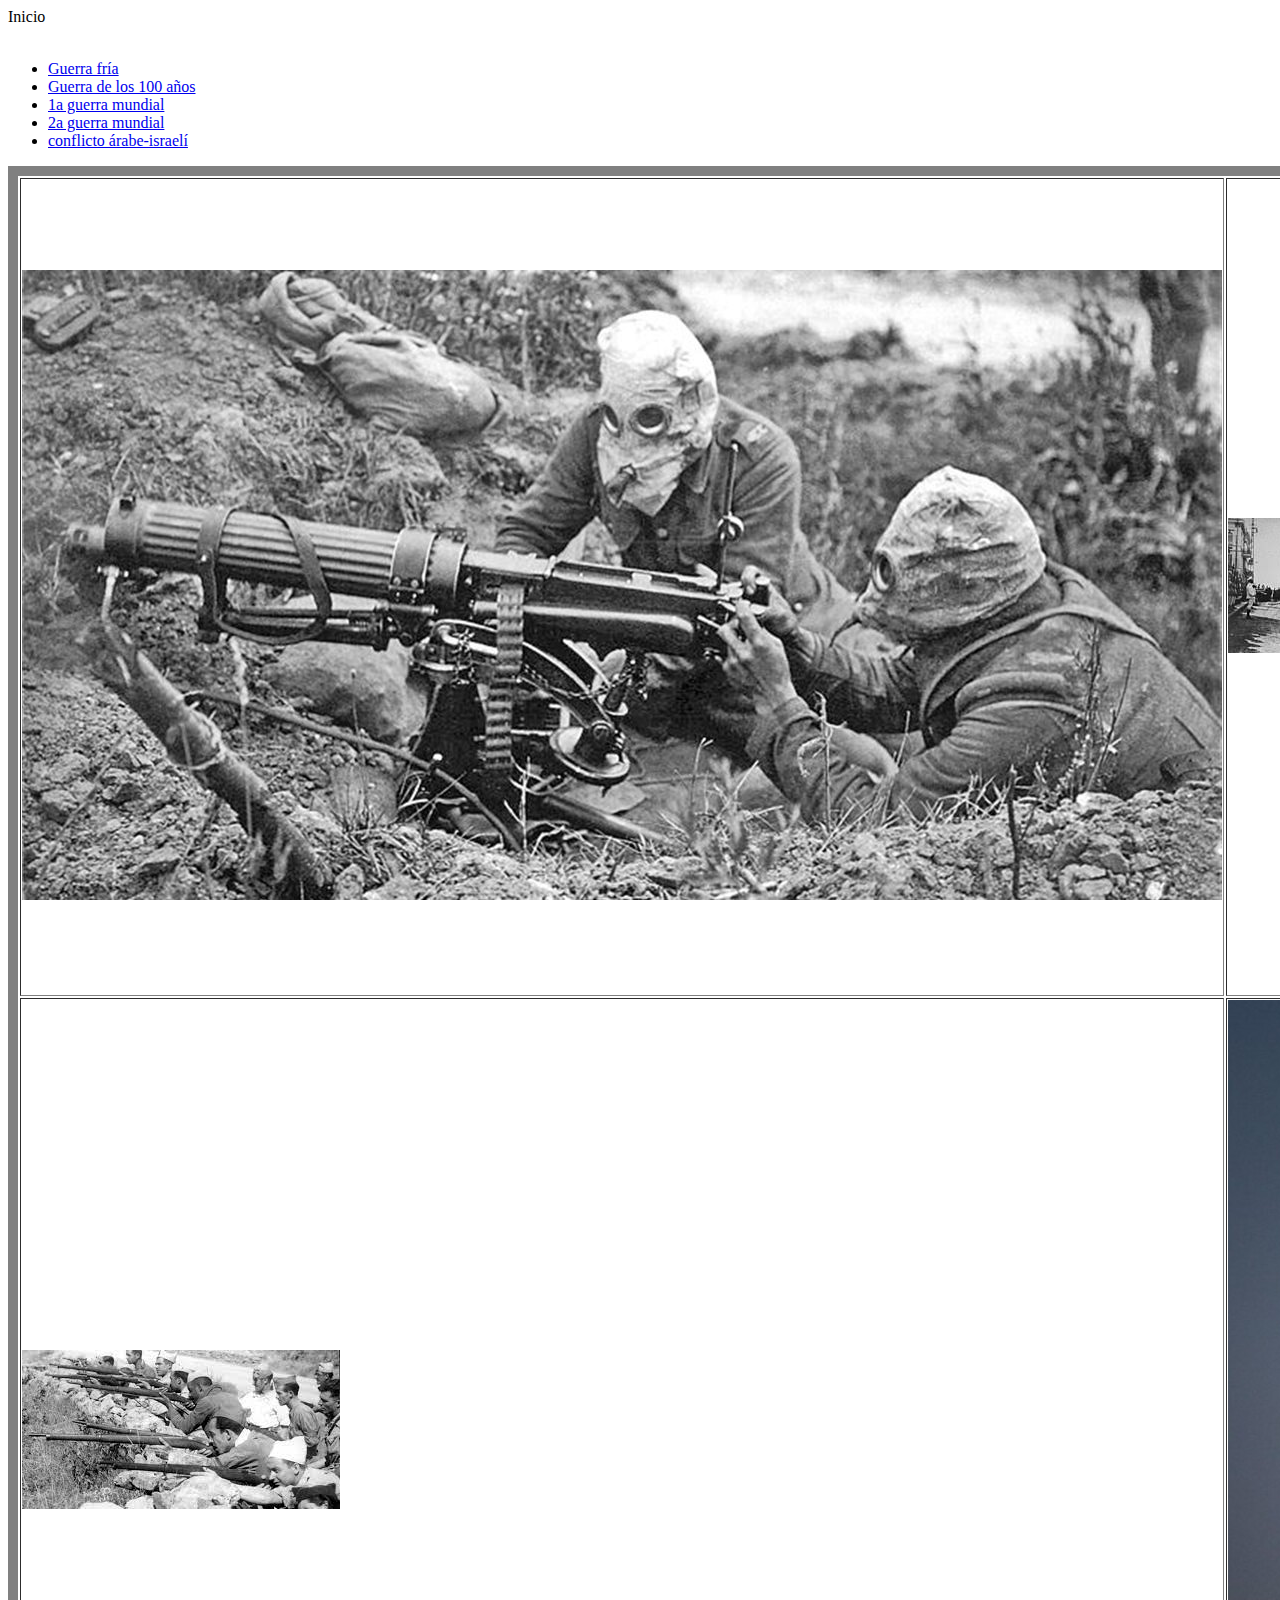
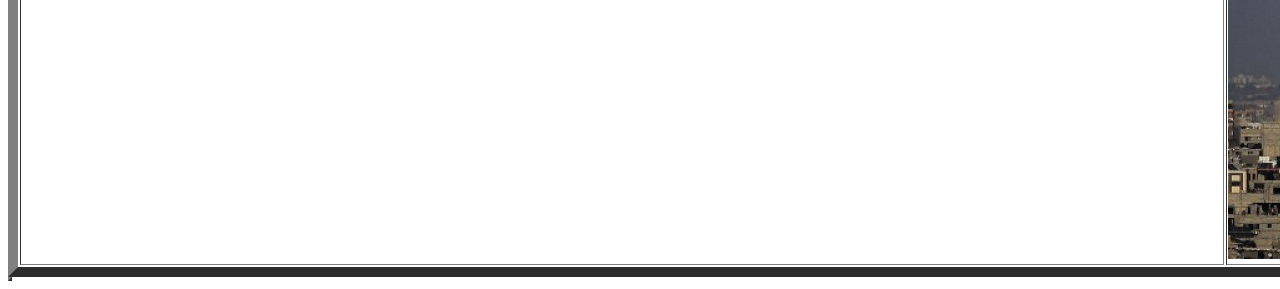
<file: index.html>
<!DOCTYPE html>



<html>

<head>
<meta charset='UTF-8'>
<link rel='icon' type="image/png" href="figuras/logo_cole"

<body { background-color:powderblue>
<table border='10' class ='cent'>
<tr>

<td><img  src='figuras/ww1'></td>
<td><img  src='figuras/coldwar'></td>
<td><img  src='figuras/ww2'></td>
</tr>
<tr>
<td><img  src='figuras/gce'></td>
<td><img  src='figuras/palisra'></td>
<td><img  src='figuras/gca'></td>
</tr>

<title>
Conflictos armados
</title>
</head>
<link rel="estilos.css" href"css/estilos.css" type="text.css"
<h1 style= 'textalaign:center'>Inicio </h1>
<br>
<br>

<ul>

<li><a href='pagina1.html' > Guerra fría </li>
<li><a href='pagina2.html' > Guerra de los 100 años </li>
<li><a href='pagina3.html' > 1a guerra mundial </li>
<li><a href='pagina4.html' > 2a guerra mundial</li>
<li><a href='pagina5.html' > conflicto árabe-israelí</li>



</body>



</ul> 

       
<center><table border= "2" cell pading ="2"




</html>
</file>
